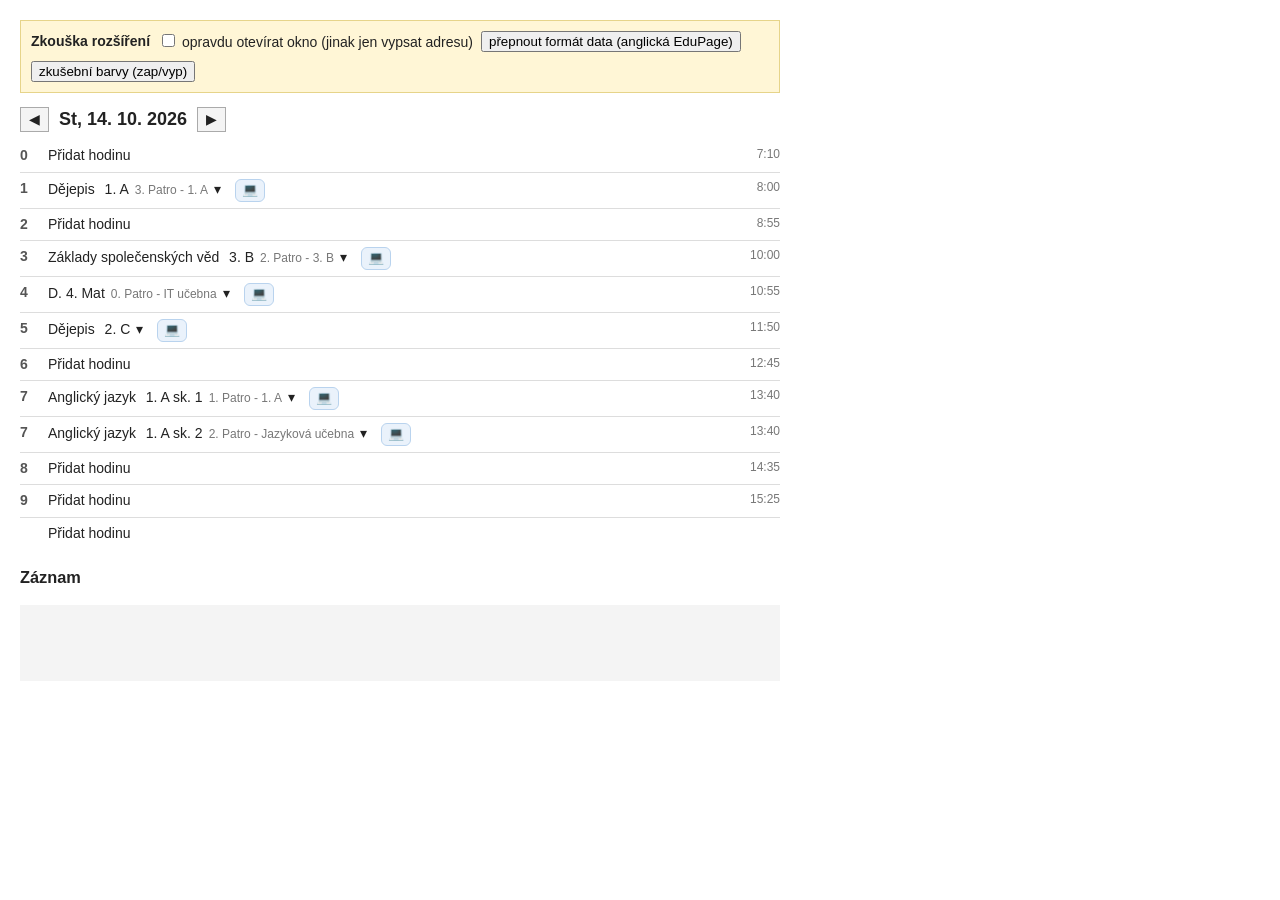
<file: edupage-extension/test/fixture.html>
<!DOCTYPE html>
<html lang="cs">
<head>
  <meta charset="UTF-8">
  <title>Zkušební třídní kniha (napodobenina EduPage)</title>
  <!--
    Zkušební stránka pro rozšíření. Napodobuje strukturu denního přehledu
    třídní knihy v EduPage (stav k 11. 10. 2026, viz README rozšíření).
    Otevři ji v Chromu přímo ze souboru – rozšíření se načte značkami dole.
  -->
  <link rel="stylesheet" href="../content.css">
  <style>
    body { font: 14px/1.4 Arial, sans-serif; margin: 20px; max-width: 760px; color: #222; }
    .tools { display: flex; gap: 8px; flex-wrap: wrap; align-items: center; margin-bottom: 14px; padding: 10px; background: #fff6d6; border: 1px solid #e6d48a; }
    .dashboard-header { display: flex; gap: 10px; align-items: center; margin-bottom: 8px; }
    .dashboard-header .header { font-size: 18px; font-weight: bold; }
    .dashboard-header .prev, .dashboard-header .next { cursor: pointer; padding: 2px 8px; border: 1px solid #aaa; background: #f4f4f4; }
    .dashboard-lessons > div:not(.separator) { display: flex; justify-content: space-between; padding: 6px 0; }
    .separator { border-top: 1px solid #ddd; }
    .pd { display: flex; gap: 10px; }
    .pn { width: 18px; font-weight: bold; color: #555; }
    .pl .link { cursor: pointer; }
    .pl .link .item { margin-right: 6px; }
    .pl .small { color: #777; font-size: 12px; }
    .dd .time { font-size: 12px; color: #777; text-align: right; }
    #log { background: #f4f4f4; padding: 8px; font: 12px/1.5 monospace; white-space: pre-wrap; min-height: 60px; }
  </style>
</head>
<body>
  <div class="tools">
    <strong>Zkouška rozšíření</strong>
    <label><input type="checkbox" id="realOpen"> opravdu otevírat okno (jinak jen vypsat adresu)</label>
    <button type="button" id="english">přepnout formát data (anglická EduPage)</button>
    <button type="button" id="colors">zkušební barvy (zap/vyp)</button>
  </div>

  <div class="dashboard-header">
    <span class="prev">◀</span>
    <div class="header"><span></span></div>
    <span class="next">▶</span>
  </div>
  <div class="dashboard-lessons"></div>

  <h3>Záznam</h3>
  <div id="log"></div>

  <script>
    // ---------- rozvrh zkušební třídní knihy ----------
    // A = běžná hodina (předmět + třída + učebna), B = seminář (jeden název + učebna)
    const A = (subject, cls, room) => ({ kind: 'A', subject, cls, room });
    const B = (name, room) => ({ kind: 'B', name, room });
    const DAYS = {
      3: { // středa
        1: [A('Dějepis', '1. A', '3. Patro - 1. A')],
        3: [A('Základy společenských věd', '3. B', '2. Patro - 3. B')],
        4: [B('D. 4. Mat', '0. Patro - IT učebna')],
        5: [A('Dějepis', '2. C', null)],            // neověřeno: hodina bez učebny
        7: [A('Anglický jazyk', '1. A sk. 1', '1. Patro - 1. A'),   // neověřeno: dělené skupiny
            A('Anglický jazyk', '1. A sk. 2', '2. Patro - Jazyková učebna')],
      },
      4: { // čtvrtek
        0: [A('Dějepis', '4. A', '1. Patro - 4. A')],
        2: [B('Seminář z dějepisu', '3. Patro - Vědecká učebna')],
        6: [A('Dějepis', '1. A', '3. Patro - 1. A')],
      },
    };
    const OTHER_DAY = { 2: [A('Dějepis', '2. A', '2. Patro - 2. A')] };
    const TIMES = ['7:10', '8:00', '8:55', '10:00', '10:55', '11:50', '12:45', '13:40', '14:35', '15:25'];
    const DOW_CZ = ['Ne', 'Po', 'Út', 'St', 'Čt', 'Pá', 'So'];
    const DOW_EN = ['Sun', 'Mon', 'Tue', 'Wed', 'Thu', 'Fri', 'Sat'];

    let current = new Date(2026, 9, 14);   // středa 14. 10. 2026
    let english = false;

    const log = (msg) => { document.getElementById('log').textContent += msg + '\n'; };

    function lessonHtml(pn, l) {
      const room = l.room ? `<span class="small"><span class="item classrooms"><span>${l.room}</span></span></span>` : '';
      const names = l.kind === 'A'
        ? `<span><span class="item subjects"><span>${l.subject}</span></span></span>
           <span><span class="item classes"><span>${l.cls}</span></span></span>`
        : `<span><span class="item">${l.name}</span></span>`;
      return `<div class="pd lesson">
          <div class="pn">${pn}</div>
          <div class="pl">
            <span class="link">${names}${room}<span class="hover item">▾</span></span>
            <span class="hover"><img class="icon" alt=""></span>
          </div>
        </div>`;
    }
    function emptyHtml(pn) {
      return `<div class="pd"><div class="pn">${pn}</div><div class="pl"><span class="link"><span><span class="text">Přidat hodinu</span></span></span></div></div>`;
    }
    function rowHtml(inner, pn) {
      const time = pn === '' ? '' : `${TIMES[pn]}<br>`;
      return `<div>${inner}<div class="dd"><div class="time">${time}</div><div class="btns"><div class="as"><div class="link icon students"></div></div></div></div></div>`;
    }

    // vykreslí den – stejně jako EduPage mění jen obsah, kontejnery zůstávají
    function render() {
      const d = current;
      document.querySelector('.dashboard-header .header > span').textContent = english
        ? `${DOW_EN[d.getDay()]}, ${d.getMonth() + 1}/${d.getDate()}/${d.getFullYear()}`
        : `${DOW_CZ[d.getDay()]}, ${d.getDate()}. ${d.getMonth() + 1}. ${d.getFullYear()}`;
      const plan = DAYS[d.getDay()] || OTHER_DAY;
      const rows = [];
      for (let pn = 0; pn <= 9; pn++) {
        const lessons = plan[pn];
        if (lessons) lessons.forEach(l => rows.push(rowHtml(lessonHtml(pn, l), pn)));
        else rows.push(rowHtml(emptyHtml(pn), pn));
      }
      rows.push(rowHtml(emptyHtml(''), ''));   // poslední řádek s prázdným číslem
      document.querySelector('.dashboard-lessons').innerHTML = rows.join('<div class="separator"></div>');
    }

    function shift(dir) {
      do { current.setDate(current.getDate() + dir); } while (current.getDay() === 0 || current.getDay() === 6);
      render();
    }
    document.querySelector('.dashboard-header .next').addEventListener('click', () => shift(1));
    document.querySelector('.dashboard-header .prev').addEventListener('click', () => shift(-1));
    document.getElementById('english').addEventListener('click', () => { english = !english; render(); });

    // Zkušební „přehled z aplikace“ – ve skutečnosti ho posílá aplikace přes
    // background.js. St 14. 10.: 1. hod. zelená (vozík), 3. hod. oranžová,
    // 4. hod. zelená (celoroční IT učebna), 7. hod. (1. patro) červená;
    // Čt 15. 10.: 0. hod. zelená, 2. hod. červená.
    const TEST_DATA = {
      at: new Date(2026, 9, 11, 14, 32).getTime(),
      mine: {
        '2026-10-14|1': [{ name: 'Vozík 3.1', floor: 3 }],
        '2026-10-14|3': [{ name: 'Vozík 1', floor: 1 }],
        '2026-10-14|4': [{ name: 'IT učebna', floor: 0, room: true }],
        '2026-10-15|0': [{ name: 'Vozík 1', floor: 1 }],
      },
      full: {
        '2026-10-14|7': [1],
        '2026-10-15|2': [3],
      },
    };
    document.getElementById('colors').addEventListener('click', () => {
      window.bmaTestData = window.bmaTestData ? null : TEST_DATA;
      log(window.bmaTestData ? 'Zkušební barvy zapnuté' : 'Zkušební barvy vypnuté');
      render();
    });

    // napodobení EduPage: klik na název hodiny otevře nabídku
    window.__menu = 0;
    document.querySelector('.dashboard-lessons').addEventListener('click', (e) => {
      if (e.target.closest('.pl')) { window.__menu++; log('EduPage: otevřela se nabídka hodiny'); }
    });

    // místo otevření okna jen vypsat adresu (dokud není zaškrtnuté „opravdu otevírat“)
    window.__opened = [];
    const realOpen = window.open.bind(window);
    window.open = function (url, name, features) {
      window.__opened.push(url);
      log('Otevřít: ' + decodeURIComponent(url));
      return document.getElementById('realOpen').checked ? realOpen(url, name, features) : null;
    };

    render();
  </script>

  <!-- rozšíření načtené jako obyčejné soubory -->
  <script src="../content.js"></script>
</body>
</html>
</file>
<file: edupage-extension/content.css>
/* Rezervace BMA – tlačítko v třídní knize EduPage.
   Jen vlastní třídy s předponou bma-rez-, aby se vzhled EduPage nezměnil. */
.bma-rez-btn {
  display: inline-block;
  margin: 0 0 0 8px;
  padding: 0 6px;
  font: 600 13px/1.6 system-ui, -apple-system, "Segoe UI", Roboto, sans-serif;
  color: #1366b3;
  background: #eaf2fb;
  border: 1px solid #b9d3ee;
  border-radius: 6px;
  cursor: pointer;
  vertical-align: middle;
  white-space: nowrap;
}

.bma-rez-btn:hover,
.bma-rez-btn:focus-visible {
  background: #cfe2f5;
  border-color: #1366b3;
  outline: none;
}

/* zelená – na tuto hodinu máte vozík na stejném patře */
.bma-rez-btn.bma-rez-mine {
  background: #b5e5c9;
  border-color: #2f9e6f;
}
.bma-rez-btn.bma-rez-mine:hover,
.bma-rez-btn.bma-rez-mine:focus-visible {
  background: #8fd6ad;
  border-color: #1f7a55;
}

/* oranžová – máte vozík, ale v jiném patře */
.bma-rez-btn.bma-rez-elsewhere {
  background: #fccc9f;
  border-color: #d9822b;
}
.bma-rez-btn.bma-rez-elsewhere:hover,
.bma-rez-btn.bma-rez-elsewhere:focus-visible {
  background: #f9b377;
  border-color: #b5631a;
}

/* červená – v tomto patře jsou všechny vozíky obsazené */
.bma-rez-btn.bma-rez-full {
  background: #f5b3ab;
  border-color: #c0463d;
}
.bma-rez-btn.bma-rez-full:hover,
.bma-rez-btn.bma-rez-full:focus-visible {
  background: #ee968b;
  border-color: #9e342c;
}

/* chyba (např. nečitelné datum) – na chvíli místo ikony text */
.bma-rez-btn.bma-rez-error {
  color: #c0463d;
  background: #fbeceb;
  border-color: #f0c9c5;
}
</file>
